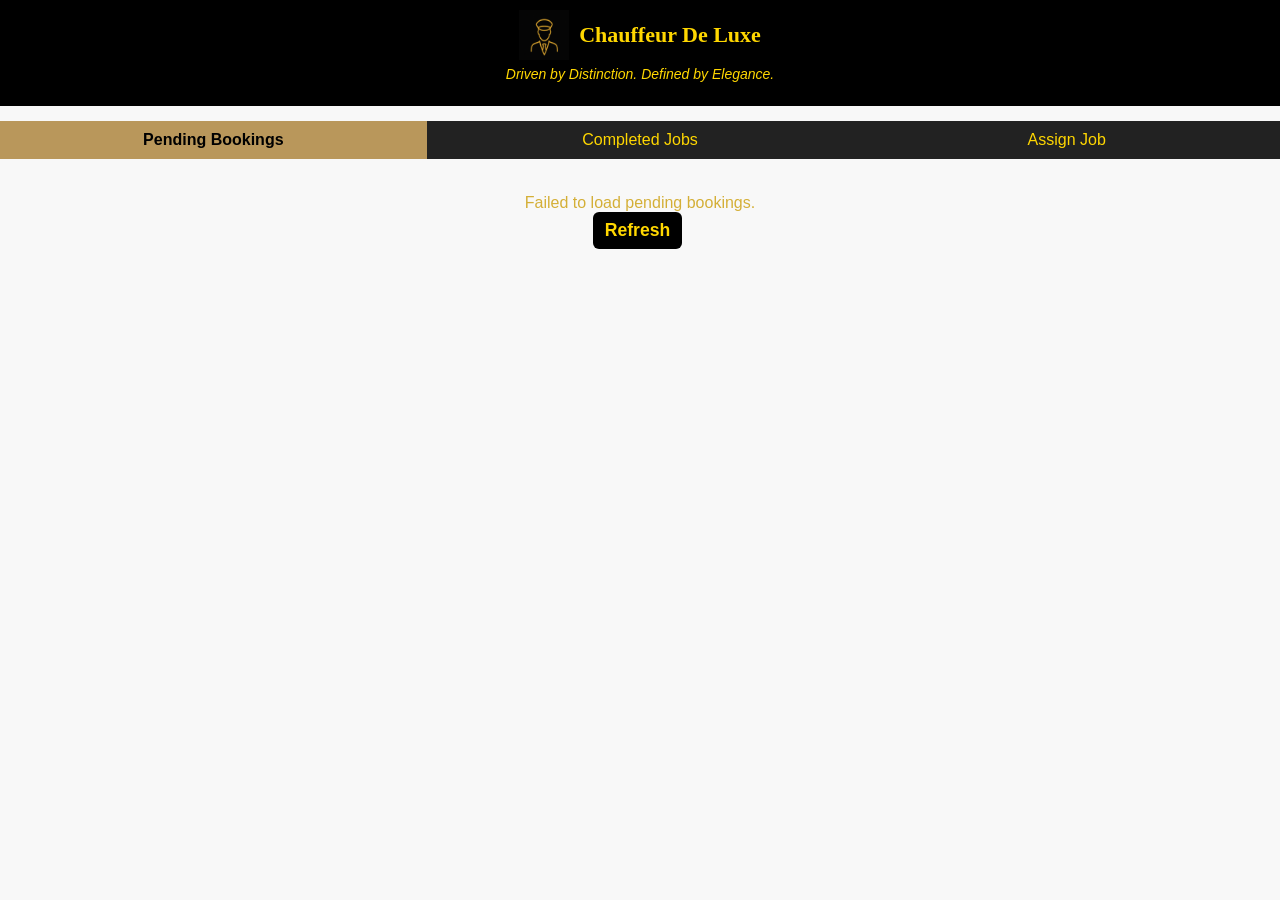
<file: admin.html>
<!DOCTYPE html>
<html lang="en">
<head>
  <meta charset="UTF-8" />
  <meta name="viewport" content="width=device-width, initial-scale=1.0" />
  <title>Admin Dashboard - Chauffeur de Luxe</title>
  <link rel="stylesheet" href="style.css" />
  <meta name="apple-mobile-web-app-capable" content="yes" />
  <meta name="apple-mobile-web-app-title" content="Admin Assignment" />
  <meta name="apple-mobile-web-app-status-bar-style" content="black-translucent" />
  <link rel="apple-touch-icon" href="icon.png" />
  <link rel="icon" href="icon.png" type="image/png" />
  <style>
    body { font-family: Arial, sans-serif; margin: 0; padding: 0; background: #f8f8f8; }
    header { background: black; color: gold; padding: 10px; text-align: center; }
    .tabs { display: flex; background: #222; }
    .tab { flex: 1; padding: 10px; text-align: center; color: gold; cursor: pointer; }
    .tab.active { background: #B9975B; color: black; font-weight: bold; }
    .tab-content { display: none; padding: 15px; }
    .tab-content.active { display: block; }
    .form-field { width: 100%; margin-bottom: 10px; padding: 5px; }
    .btn { padding: 8px 12px; background: black; color: gold; border: none; cursor: pointer; margin-right: 5px; }
    .btn:hover { background: #B9975B; color: black; }
    .status { margin-top: 10px; }
  </style>
</head>
<body>

  <header>
    <div class="header-top">
      <img src="icon.png" alt="Chauffeur de Luxe Logo" />
      <h1>Chauffeur De Luxe</h1>
    </div>
    <p class="tagline">Driven by Distinction. Defined by Elegance.</p>
  </header>

  <div class="tabs">
    <div class="tab active" data-tab="pendingTab">Pending Bookings</div>
    <div class="tab" data-tab="completedTab">Completed Jobs</div>
    <div class="tab" data-tab="assignTab">Assign Job</div>
  </div>

  <main>
    <!-- Pending Bookings Tab -->
    <div id="pendingTab" class="tab-content active">
      <div id="pendingBookings">Loading pending bookings...</div>
      <button id="refreshPending" class="btn">Refresh</button>
    </div>

    <!-- Completed Jobs Tab -->
    <div id="completedTab" class="tab-content">
      <div id="completedBookings">Loading completed jobs...</div>
      <button id="refreshCompleted" class="btn">Refresh</button>
    </div>

        <!-- Assign Job Tab -->
    <div id="assignTab" class="tab-content">
      <input type="hidden" id="id" />
      <label>Customer Name:</label><input type="text" id="name" class="form-field"/>
      <label>Customer Email:</label><input type="email" id="email" class="form-field"/>
      <label>Customer Phone:</label><input type="tel" id="phone" class="form-field"/>
      <label>Pickup Location:</label><input type="text" id="pickup" class="form-field"/>
      <label>Dropoff Location:</label><input type="text" id="dropoff" class="form-field"/>
      <label>Date & Time:</label><input type="datetime-local" id="datetime" class="form-field"/>
      <label>Vehicle Type:</label><input type="text" id="vehicleType" class="form-field"/>
      <label>Total Fare:</label><input type="number" id="totalFare" class="form-field"/>
      <label>Distance (km):</label><input type="number" id="distanceKm" class="form-field"/>
      <label>Duration (min):</label><input type="number" id="durationMin" class="form-field"/>
      <label>Notes:</label><textarea id="notes" class="form-field"></textarea>
      <label>Assign to Driver Email:</label>
      <select id="driverEmail" class="form-field">
      <option value="">-- Select Driver --</option>
      <option value="farahjnr@gmail.com">farahjnr@gmail.com</option>
      <option value="driver2@example.com">driver2@example.com</option>
      <option value="driver3@example.com">driver3@example.com</option>
      <option value="driver4@example.com">driver4@example.com</option>
      <option value="driver5@example.com">driver5@example.com</option>
      <option value="driver6@example.com">driver6@example.com</option>
      <option value="driver7@example.com">driver7@example.com</option>
      <option value="driver8@example.com">driver8@example.com</option>
      <option value="driver9@example.com">driver9@example.com</option>
      <option value="driver10@example.com">driver10@example.com</option>
      <option value="driver11@example.com">driver11@example.com</option>
      <option value="driver12@example.com">driver12@example.com</option>
      <option value="driver13@example.com">driver13@example.com</option>
      <option value="driver14@example.com">driver14@example.com</option>
      <option value="driver15@example.com">driver15@example.com</option>
      </select>
      <div>
        <button id="assignBtn" class="btn">Assign Job</button>
      </div>
      <div id="status" class="status"></div>
    </div>
  </main>

  <script>
  const API_BASE = 'https://server-qdh1.onrender.com';

  // ----------------- TAB SWITCHING -----------------
const tabs = document.querySelectorAll('.tab');
const tabContents = document.querySelectorAll('.tab-content');

tabs.forEach(tab => {
  tab.addEventListener('click', () => {
    tabs.forEach(t => t.classList.remove('active'));
    tab.classList.add('active');
    tabContents.forEach(tc => tc.classList.remove('active'));
    document.getElementById(tab.dataset.tab).classList.add('active');
  });
});

const pendingBookingsDiv = document.getElementById('pendingBookings');
const completedBookingsDiv = document.getElementById('completedBookings');
const assignBtn = document.getElementById('assignBtn');
const statusDiv = document.getElementById('status');
const driverSelect = document.getElementById('driverEmail');

// ----------------- LOAD PENDING BOOKINGS -----------------
async function loadPendingBookings() {
  pendingBookingsDiv.textContent = 'Loading pending bookings...';
  try {
    const res = await fetch(`${API_BASE}/pending-bookings`);
    const pendingBookings = await res.json();

    if (!pendingBookings || pendingBookings.length === 0) {
      pendingBookingsDiv.textContent = 'No pending bookings.';
      return;
    }

    pendingBookingsDiv.innerHTML = '';
    pendingBookings.forEach(booking => {
      const div = document.createElement('div');
      div.className = 'booking-item';
      div.textContent = `${booking.customername} - ${booking.pickup} → ${booking.dropoff} (${new Date(booking.pickuptime).toLocaleString()})`;

      div.addEventListener('click', () => {
        populateForm(booking);
        document.querySelector('.tab[data-tab="assignTab"]').click();
      });

      pendingBookingsDiv.appendChild(div);
    });
  } catch (err) {
    console.error(err);
    pendingBookingsDiv.textContent = 'Failed to load pending bookings.';
  }
}

// ----------------- LOAD COMPLETED BOOKINGS -----------------
async function loadCompletedJobs() {
  completedBookingsDiv.textContent = 'Loading completed jobs...';
  try {
    const res = await fetch(`${API_BASE}/completed-jobs`);
    const completedJobs = await res.json();

    if (!completedJobs || completedJobs.length === 0) {
      completedBookingsDiv.textContent = 'No completed jobs.';
      return;
    }

    completedBookingsDiv.innerHTML = '';
    completedJobs.forEach(job => {
      const div = document.createElement('div');
      div.className = 'job-entry';
      div.innerHTML = `
  <p><strong>${job.customername}</strong></p>
  <p>${job.pickup} → ${job.dropoff}</p>
  <p>Fare: $${job.fare}</p>
  <p>Driver: ${job.assignedto || 'N/A'}</p>
  <p>Completed: ${job.completedAt ? new Date(job.completedAt).toLocaleString() : 'N/A'}</p>
`;
      completedBookingsDiv.appendChild(div);
    });
  } catch (err) {
    console.error('Error loading completed jobs:', err);
    completedBookingsDiv.textContent = 'Failed to load completed jobs.';
  }
}

// ----------------- POPULATE FORM -----------------
function populateForm(booking) {
  document.getElementById('id').value = booking.id || '';
  document.getElementById('name').value = booking.customername || '';
  document.getElementById('email').value = booking.customeremail || '';
  document.getElementById('phone').value = booking.customerphone || '';
  document.getElementById('pickup').value = booking.pickup || '';
  document.getElementById('dropoff').value = booking.dropoff || '';
  document.getElementById('datetime').value = booking.pickuptime
    ? new Date(booking.pickuptime).toISOString().slice(0,16)
    : '';
  document.getElementById('vehicleType').value = booking.vehicletype || '';
  document.getElementById('totalFare').value = booking.fare || 0;
  document.getElementById('distanceKm').value = booking.distance_km || 0;
  document.getElementById('durationMin').value = booking.duration_min || 0;
  document.getElementById('notes').value = booking.notes || '';
  document.getElementById('driverEmail').value = booking.assignedto || '';
}

// ----------------- ASSIGN JOB -----------------
assignBtn.addEventListener('click', async () => {
  statusDiv.textContent = '';
  statusDiv.classList.remove('error');

  // Get driver email and booking ID
  const driverEmail = document.getElementById('driverEmail').value.trim();
  const bookingId = document.getElementById('id').value.trim();

  // Collect booking details (optional for display/logging)
  const bookingData = {
    id: bookingId,
    customername: document.getElementById('name').value.trim(),
    customeremail: document.getElementById('email').value.trim(),
    customerphone: document.getElementById('phone').value.trim(),
    pickup: document.getElementById('pickup').value.trim(),
    dropoff: document.getElementById('dropoff').value.trim(),
    pickuptime: document.getElementById('datetime').value,
    vehicletype: document.getElementById('vehicleType').value.trim(),
    fare: parseFloat(document.getElementById('totalFare').value) || 0,
    distance_km: parseFloat(document.getElementById('distanceKm').value) || 0,
    duration_min: parseFloat(document.getElementById('durationMin').value) || 0,
    notes: document.getElementById('notes').value.trim()
  };

  // Validation
  if (!bookingId) {
    statusDiv.textContent = 'Booking ID missing. Please select a pending booking.';
    statusDiv.classList.add('error');
    return;
  }

  if (!driverEmail) {
    statusDiv.textContent = 'Please select a driver email.';
    statusDiv.classList.add('error');
    return;
  }

  try {
    const response = await fetch(`${API_BASE}/assign-job`, {
      method: 'POST',
      headers: { 'Content-Type': 'application/json' },
      body: JSON.stringify({ driverEmail, bookingId })
    });

    const result = await response.json();

    if (response.ok) {
      statusDiv.textContent = `✅ Job assigned successfully to ${driverEmail}!`;
      statusDiv.classList.remove('error');

      // Refresh bookings lists
      await loadPendingBookings();
      await loadCompletedJobs();

      // Clear assign form
      document.querySelectorAll('#assignTab .form-field').forEach(f => f.value = '');
      document.getElementById('id').value = '';
    } else {
      console.error('Assign job failed:', result);
      statusDiv.textContent = `❌ Error: ${result.error || 'Failed to assign job.'}`;
      statusDiv.classList.add('error');
    }
  } catch (err) {
    console.error('Network/server error during assign-job:', err);
    statusDiv.textContent = '🚫 Network or server error. Check server logs.';
    statusDiv.classList.add('error');
  }
});

// ----------------- REFRESH BUTTONS -----------------
document.getElementById('refreshPending').addEventListener('click', loadPendingBookings);
document.getElementById('refreshCompleted').addEventListener('click', loadCompletedJobs);

// ----------------- INITIAL LOAD -----------------
loadPendingBookings();
loadCompletedJobs();
loadDrivers();

// ----------------- AUTO REFRESH EVERY 30 SECONDS (optional) -----------------
// setInterval(() => {
//   loadPendingBookings();
//   loadCompletedJobs();
// }, 30000);
</script>
</body>
</html>
</file>
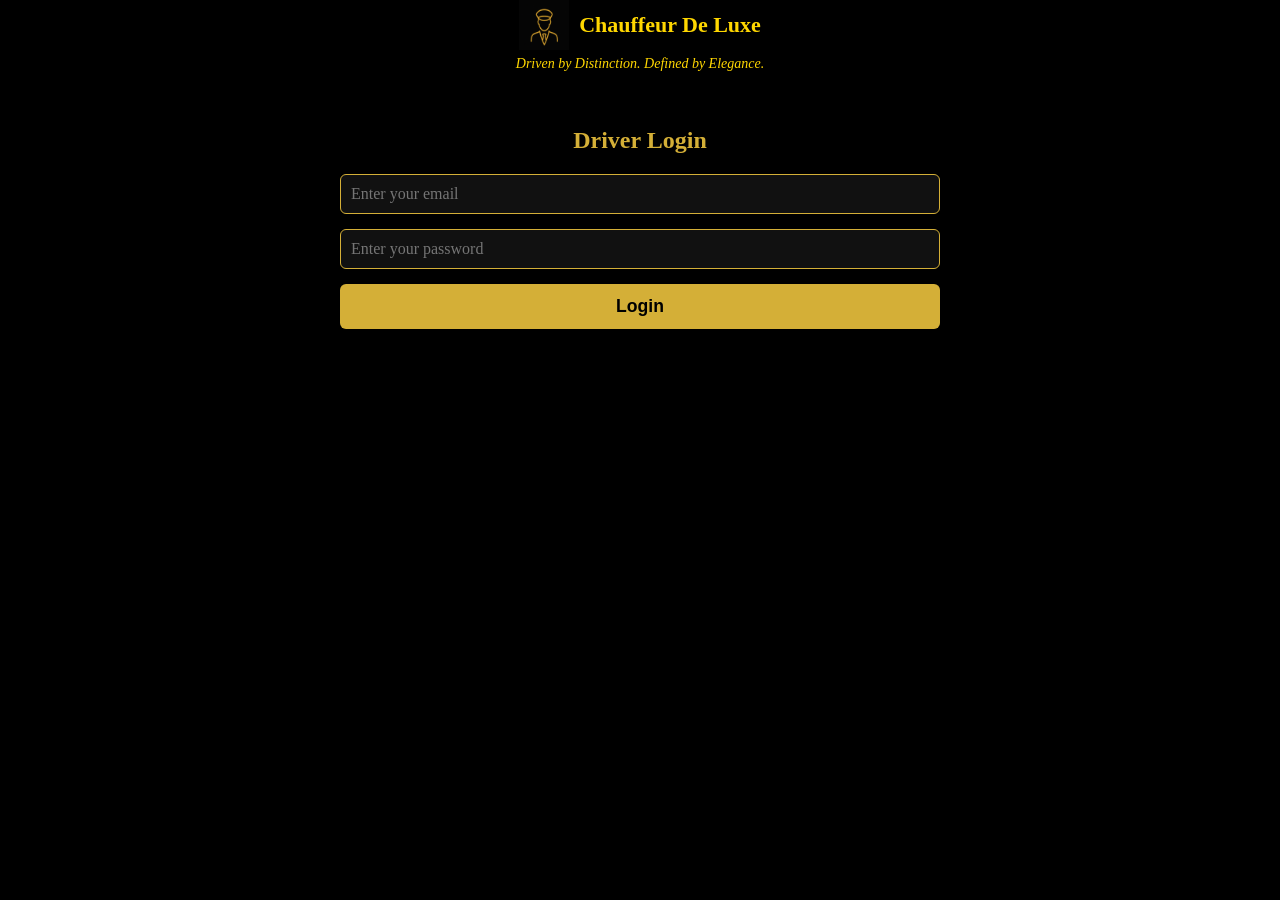
<file: driver-job.html>
<!DOCTYPE html>
<html lang="en">
<head>
  <meta charset="UTF-8" />
  <meta name="viewport" content="width=device-width, initial-scale=1" />
  <title>Chauffeur de Luxe - Driver Jobs</title>
  <link rel="stylesheet" href="style.css" />
  <link rel="manifest" href="driver-manifest.json" />
  <meta name="apple-mobile-web-app-capable" content="yes" />
  <meta name="apple-mobile-web-app-title" content="Driver Jobs" />
  <meta name="apple-mobile-web-app-status-bar-style" content="black-translucent" />
  <link rel="apple-touch-icon" href="icon.png" />
  <link rel="icon" href="icon.png" type="image/png" />
</head>
<body>
  <header>
    <div class="header-top">
      <img src="icon.png" alt="Chauffeur de Luxe Logo" />
      <h1>Chauffeur De Luxe</h1>
    </div>
    <p class="tagline">Driven by Distinction. Defined by Elegance.</p>
  </header>

  <main>
    <!-- LOGIN SECTION -->
    <section id="loginSection">
      <h2>Driver Login</h2>
      <form id="loginForm">
        <input type="email" id="driverEmail" placeholder="Enter your email" required />
        
        <!-- SET PASSWORD DIV -->
        <div id="setPasswordDiv" style="display:none; margin-top:10px;">
          <input type="password" id="newPassword" placeholder="Set your password" />
          <input type="password" id="confirmPassword" placeholder="Confirm password" />
          <button type="button" id="setPasswordBtn" 
                  style="background-color:#d4af37; color:#000; border:none; padding:8px; cursor:pointer; margin-top:5px;">
            Set Password
          </button>
          <div id="setPasswordError" style="color:#d4af37; margin-top:5px;"></div>
        </div>

        <input type="password" id="driverPassword" placeholder="Enter your password" required />
        <button type="submit">Login</button>
      </form>
      <div id="loginError" style="color: #d4af37; margin-top: 10px;"></div>
    </section>

    <!-- JOBS SECTION -->
    <section id="jobsSection" style="display:none;">
      <h2>Your Assigned Jobs</h2>
      <div id="jobsList" style="text-align: left;"></div>

      <h2>Completed Jobs History</h2>
      <div id="completedJobsList" style="text-align: left;"></div>

      <button id="refreshJobs" 
              style="margin-top: 20px; background-color: #d4af37; color: #000; border: 2px solid #000; padding: 10px; cursor: pointer;">
        🔄 Refresh Jobs
      </button>
      
      <button id="logoutBtn" style="margin-top: 20px; background-color: #000; color: #d4af37; border: 2px solid #d4af37; padding: 10px; cursor: pointer;">Logout</button>
    </section>
  </main>

  <script>
    const loginForm = document.getElementById('loginForm');
    const loginError = document.getElementById('loginError');
    const loginSection = document.getElementById('loginSection');
    const jobsSection = document.getElementById('jobsSection');
    const jobsList = document.getElementById('jobsList');
    const completedJobsList = document.getElementById('completedJobsList');
    const logoutBtn = document.getElementById('logoutBtn');
    const refreshJobs = document.getElementById('refreshJobs');

    const setPasswordDiv = document.getElementById('setPasswordDiv');
    const newPasswordInput = document.getElementById('newPassword');
    const confirmPasswordInput = document.getElementById('confirmPassword');
    const setPasswordBtn = document.getElementById('setPasswordBtn');
    const setPasswordError = document.getElementById('setPasswordError');

    let driverEmail = '';

    // ---------------- DRIVER LOGIN ----------------
loginForm.addEventListener('submit', async (e) => {
  e.preventDefault();
  loginError.textContent = '';
  setPasswordError.textContent = '';

  const emailInput = document.getElementById('driverEmail').value.trim().toLowerCase();
  const password = document.getElementById('driverPassword').value;

  if (!emailInput) {
    loginError.textContent = 'Please enter your email.';
    return;
  }

  try {
    // Check if driver exists & has a password
    const checkRes = await fetch('https://server-qdh1.onrender.com/check-driver', {
      method: 'POST',
      headers: { 'Content-Type': 'application/json' },
      body: JSON.stringify({ email: emailInput })
    });

    const checkData = await checkRes.json();

    if (checkData.needsPassword) {
      setPasswordDiv.style.display = 'block';
      loginError.textContent = 'Please set your password first.';
      return;
    } 

    // Normal login
    const res = await fetch('https://server-qdh1.onrender.com/driver-login', {
      method: 'POST',
      headers: { 'Content-Type': 'application/json' },
      body: JSON.stringify({ email: emailInput, password })
    });

    const data = await res.json();
    if (!res.ok) {
      loginError.textContent = data.error || 'Login failed.';
      return;
    }

    // ✅ Force lowercase for all driver-related queries
    driverEmail = data.driver.email.toLowerCase();

    loginSection.style.display = 'none';
    jobsSection.style.display = 'block';
    await loadJobs();
  } catch (err) {
    console.error(err);
    loginError.textContent = 'Network error. Please try again.';
  }
});

    // ---------------- SET PASSWORD ----------------
    setPasswordBtn.addEventListener('click', async () => {
      setPasswordError.textContent = '';
      const newPass = newPasswordInput.value.trim();
      const confirmPass = confirmPasswordInput.value.trim();
      const email = document.getElementById('driverEmail').value.trim();

      if (!newPass || !confirmPass) {
        setPasswordError.textContent = 'Please enter and confirm your password.';
        return;
      }
      if (newPass !== confirmPass) {
        setPasswordError.textContent = 'Passwords do not match.';
        return;
      }

      try {
        const res = await fetch('https://server-qdh1.onrender.com/driver-set-password', {
          method: 'POST',
          headers: { 'Content-Type': 'application/json' },
          body: JSON.stringify({ email, newPassword: newPass })
        });

        const data = await res.json();
        if (!res.ok) {
          setPasswordError.textContent = data.error || 'Failed to set password.';
          return;
        }

        setPasswordError.style.color = 'green';
        setPasswordError.textContent = 'Password set successfully! Please log in.';
        setPasswordDiv.style.display = 'none';
      } catch (err) {
        console.error(err);
        setPasswordError.textContent = 'Network error. Try again.';
      }
    });

    // ---------------- LOGOUT ----------------
    logoutBtn.addEventListener('click', () => {
      driverEmail = '';
      jobsList.innerHTML = '';
      completedJobsList.innerHTML = '';
      loginSection.style.display = 'block';
      jobsSection.style.display = 'none';
      loginForm.reset();
      setPasswordDiv.style.display = 'none';
      setPasswordError.textContent = '';
    });

    // ---------------- LOAD JOBS ----------------
    async function loadJobs() {
      try {
        const res = await fetch(`https://server-qdh1.onrender.com/driver-jobs?email=${driverEmail}`);
        const { assignedJobs, completedJobs } = await res.json();

        showJobs(assignedJobs || []);
        showCompletedJobs(completedJobs || []);
      } catch (err) {
        console.error(err);
        alert('Failed to load jobs.');
      }
    }

 // ---------------- SHOW ASSIGNED JOBS ----------------
function showJobs(jobs) {
  if (!jobs || jobs.length === 0) {
    jobsList.innerHTML = '<p>No jobs assigned yet.</p>';
    return;
  }

  jobsList.innerHTML = '';

  jobs.forEach(job => {
    const jobDiv = document.createElement('div');
    jobDiv.style.border = '1px solid #d4af37';
    jobDiv.style.padding = '10px';
    jobDiv.style.marginBottom = '10px';
    jobDiv.style.borderRadius = '6px';
    jobDiv.style.backgroundColor = '#111';

    // Job details
    jobDiv.innerHTML = `
      <p><strong>Name:</strong> ${job.customername || 'N/A'}</p>
      <p><strong>Email:</strong> ${job.customeremail || 'N/A'}</p>
      <p><strong>Phone:</strong> ${job.customerphone || 'N/A'}</p>
      <p><strong>Pickup:</strong> ${job.pickup}</p>
      <p><strong>Dropoff:</strong> ${job.dropoff}</p>
      <p><strong>Pickup Time:</strong> ${job.pickuptime}</p>
      <p><strong>Vehicle Type:</strong> ${job.vehicletype}</p>
      <p><strong>Notes:</strong> ${job.notes || 'None'}</p>
    `;

    // Driver payout
    const payoutP = document.createElement('p');
    payoutP.innerHTML = `<strong>Driver Payout:</strong> $${parseFloat(job.driverPay || 0).toFixed(2)}`;
    jobDiv.appendChild(payoutP);

    // Buttons container
    const btnDiv = document.createElement('div');
    btnDiv.style.marginTop = '10px';

    // Confirm button
    const confirmBtn = document.createElement('button');
    confirmBtn.textContent = '✅ Confirm';
    confirmBtn.style.marginRight = '10px';
    confirmBtn.style.backgroundColor = '#d4af37';
    confirmBtn.style.color = '#000';
    confirmBtn.style.border = 'none';
    confirmBtn.style.padding = '8px';
    confirmBtn.style.cursor = 'pointer';

    confirmBtn.onclick = async () => {
      const success = await updateJobStatus(job.id, 'confirmed');
      if (success) {
        confirmBtn.disabled = true;
        confirmBtn.style.opacity = 0.5;

        // Show complete button after confirm
        completeBtn.style.display = 'inline-block';
      }
    };

    // Complete button (hidden initially)
    const completeBtn = document.createElement('button');
    completeBtn.textContent = '🏁 Complete';
    completeBtn.style.marginRight = '10px';
    completeBtn.style.backgroundColor = '#000';
    completeBtn.style.color = '#d4af37';
    completeBtn.style.border = '2px solid #d4af37';
    completeBtn.style.padding = '8px';
    completeBtn.style.cursor = 'pointer';
    completeBtn.onclick = async () => {
      const success = await updateJobStatus(job.id, 'completed');
      if (success) {
        jobDiv.remove(); // remove only if server confirms
      }
    };

    // Refuse button
    const refuseBtn = document.createElement('button');
    refuseBtn.textContent = '❌ Refuse';
    refuseBtn.style.backgroundColor = '#000';
    refuseBtn.style.color = '#d4af37';
    refuseBtn.style.border = '2px solid #d4af37';
    refuseBtn.style.padding = '8px';
    refuseBtn.style.cursor = 'pointer';
    refuseBtn.onclick = async () => {
      const success = await updateJobStatus(job.id, 'refused');
      if (success) jobDiv.remove();
    };

    // ---------------- STATUS AWARE LOGIC ----------------
if (job.status === 'assigned') {
  // Newly assigned → show confirm & refuse
  confirmBtn.style.display = 'inline-block';
  completeBtn.style.display = 'none';
} else if (job.status === 'confirmed') {
  // Already confirmed → hide confirm, show complete & refuse
  confirmBtn.style.display = 'none';
  completeBtn.style.display = 'inline-block';
} else if (job.status === 'completed') {
  // Completed → remove from driver assigned list
  return;
}

    btnDiv.appendChild(confirmBtn);
    btnDiv.appendChild(completeBtn);
    btnDiv.appendChild(refuseBtn);
    jobDiv.appendChild(btnDiv);

    // IMPORTANT: append the jobDiv to the jobs list so it actually shows up
    jobsList.appendChild(jobDiv);
  });
}

// ---------------- SHOW COMPLETED JOBS ----------------
function showCompletedJobs(jobs) {
  if (!jobs || jobs.length === 0) {
    completedJobsList.innerHTML = '<p>No completed jobs yet.</p>';
    return;
  }

  completedJobsList.innerHTML = '';

  jobs.forEach(job => {
    const jobDiv = document.createElement('div');
    jobDiv.style.border = '1px solid #444';
    jobDiv.style.padding = '10px';
    jobDiv.style.marginBottom = '10px';
    jobDiv.style.borderRadius = '6px';
    jobDiv.style.backgroundColor = '#222';

    jobDiv.innerHTML = `
      <p><strong>Pickup:</strong> ${job.pickup}</p>
      <p><strong>Dropoff:</strong> ${job.dropoff}</p>
      <p><strong>Completed At:</strong> ${new Date(job.completedAt).toLocaleString()}</p>
    `;

    // Add driver payout styled like assigned jobs
    const payoutP = document.createElement('p');
    payoutP.innerHTML = `<strong>Driver Payout:</strong> $${parseFloat(job.driverPay || 0).toFixed(2)}`;
    payoutP.style.color = '#d4af37';
    payoutP.style.fontWeight = 'bold';
    jobDiv.appendChild(payoutP);

    completedJobsList.appendChild(jobDiv);
  });
}

    // ---------------- UPDATE JOB STATUS ----------------
    async function updateJobStatus(jobId, status) {
      try {
        const res = await fetch('https://server-qdh1.onrender.com/update-job', {
          method: 'POST',
          headers: { 'Content-Type': 'application/json' },
          body: JSON.stringify({ jobId, status, driverEmail })
        });
        const data = await res.json();
        if (!res.ok) throw new Error(data.error || 'Failed to update job');
        return true;
      } catch (err) {
        console.error(err);
        alert('Failed to update job. Try again.');
        return false;
      }
    }

    refreshJobs.addEventListener('click', loadJobs);

    // Auto-refresh every 30s
    setInterval(() => {
      if (driverEmail) loadJobs();
    }, 30000);

  </script>
</body>
</html>
</file>
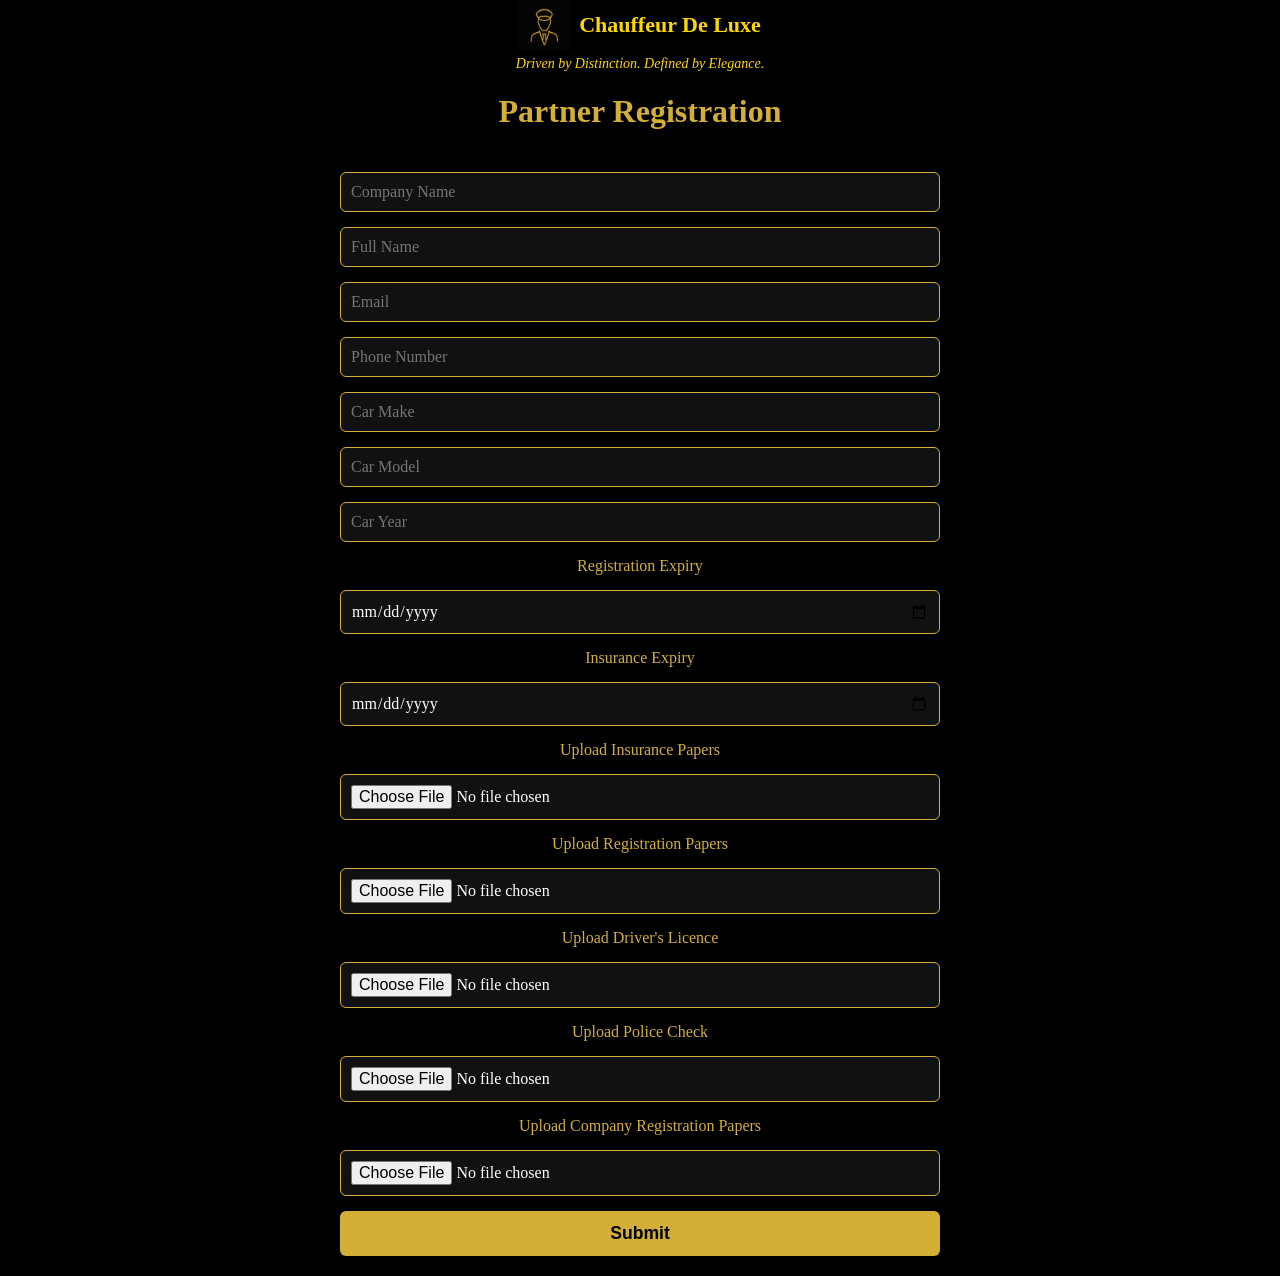
<file: partner.html>
<!DOCTYPE html>
<html lang="en">
<head>
  <meta charset="UTF-8" />
  <meta name="viewport" content="width=device-width, initial-scale=1.0" />
  <title>Driver Partner Registration</title>

  <link rel="stylesheet" href="style.css" />

  <!-- Favicon and web app icons -->
  <link rel="icon" href="partner-logo.png" type="image/png" />
  <link rel="apple-touch-icon" href="partner-logo.png" />
  <link rel="manifest" href="partner-manifest.json" />

  <!-- iOS meta tags for standalone mode and status bar -->
  <meta name="apple-mobile-web-app-capable" content="yes" />
  <meta name="apple-mobile-web-app-title" content="Driver Partner" />
  <meta name="apple-mobile-web-app-status-bar-style" content="black-translucent" />
</head>
<body>
  <header>
    <div class="header-top">
      <img src="icon.png" alt="Chauffeur de Luxe Logo" />
      <h1>Chauffeur De Luxe</h1>
    </div>
    <p class="tagline">Driven by Distinction. Defined by Elegance.</p>
    <h1>Partner Registration</h1>
  </header>

  <main>
    <form id="partnerForm" enctype="multipart/form-data">
      <input type="text" name="companyName" placeholder="Company Name" required />
      <input type="text" name="fullName" placeholder="Full Name" required />
      <input type="email" name="email" placeholder="Email" required />
      <input type="tel" name="phone" placeholder="Phone Number" required />

      <input type="text" name="carMake" placeholder="Car Make" required />
      <input type="text" name="carModel" placeholder="Car Model" required />
      <input type="number" name="carYear" placeholder="Car Year" required />

      <label>Registration Expiry</label>
      <input type="date" name="regoExpiry" required />

      <label>Insurance Expiry</label>
      <input type="date" name="insuranceExpiry" required />

      <label>Upload Insurance Papers</label>
      <input type="file" name="insuranceFile" accept=".pdf,.jpg,.jpeg,.png" required />

      <label>Upload Registration Papers</label>
      <input type="file" name="regoFile" accept=".pdf,.jpg,.jpeg,.png" required />

      <label>Upload Driver's Licence</label>
      <input type="file" name="licenceFile" accept=".pdf,.jpg,.jpeg,.png" required />

      <label>Upload Police Check</label>
      <input type="file" name="PoliceFile" accept=".pdf,.jpg,.jpeg,.png" required />

      <label>Upload Company Registration Papers</label>
      <input type="file" name="CompanyFile" accept=".pdf,.jpg,.jpeg,.png" required />
      
      <button type="submit">Submit</button>
    </form>
  </main>

  <!-- Loading spinner overlay -->
  <div id="loadingSpinner" style="display:none;">
    <div class="spinner"></div>
  </div>

  <script>
    document.getElementById('partnerForm').addEventListener('submit', async function(e) {
      e.preventDefault();

      // Collect FormData before disabling inputs
      const formData = new FormData(this);

      const spinner = document.getElementById('loadingSpinner');
      spinner.style.display = 'flex'; // show spinner as flex to center

      // Disable form inputs while loading
      const formElements = this.elements;
      for(let i = 0; i < formElements.length; i++) {
        formElements[i].disabled = true;
      }

      try {
        const res = await fetch('https://server-qdh1.onrender.com/partner-form', {
          method: 'POST',
          body: formData
        });

        if (res.ok) {
          alert('Form submitted successfully!');
          this.reset();
        } else {
          alert('Something went wrong.');
        }
      } catch (error) {
        alert('Network error. Please try again.');
      } finally {
        spinner.style.display = 'none'; // hide spinner
        // Re-enable form inputs
        for(let i = 0; i < formElements.length; i++) {
          formElements[i].disabled = false;
        }
      }
    });
  </script>
</body>
</html>
</file>
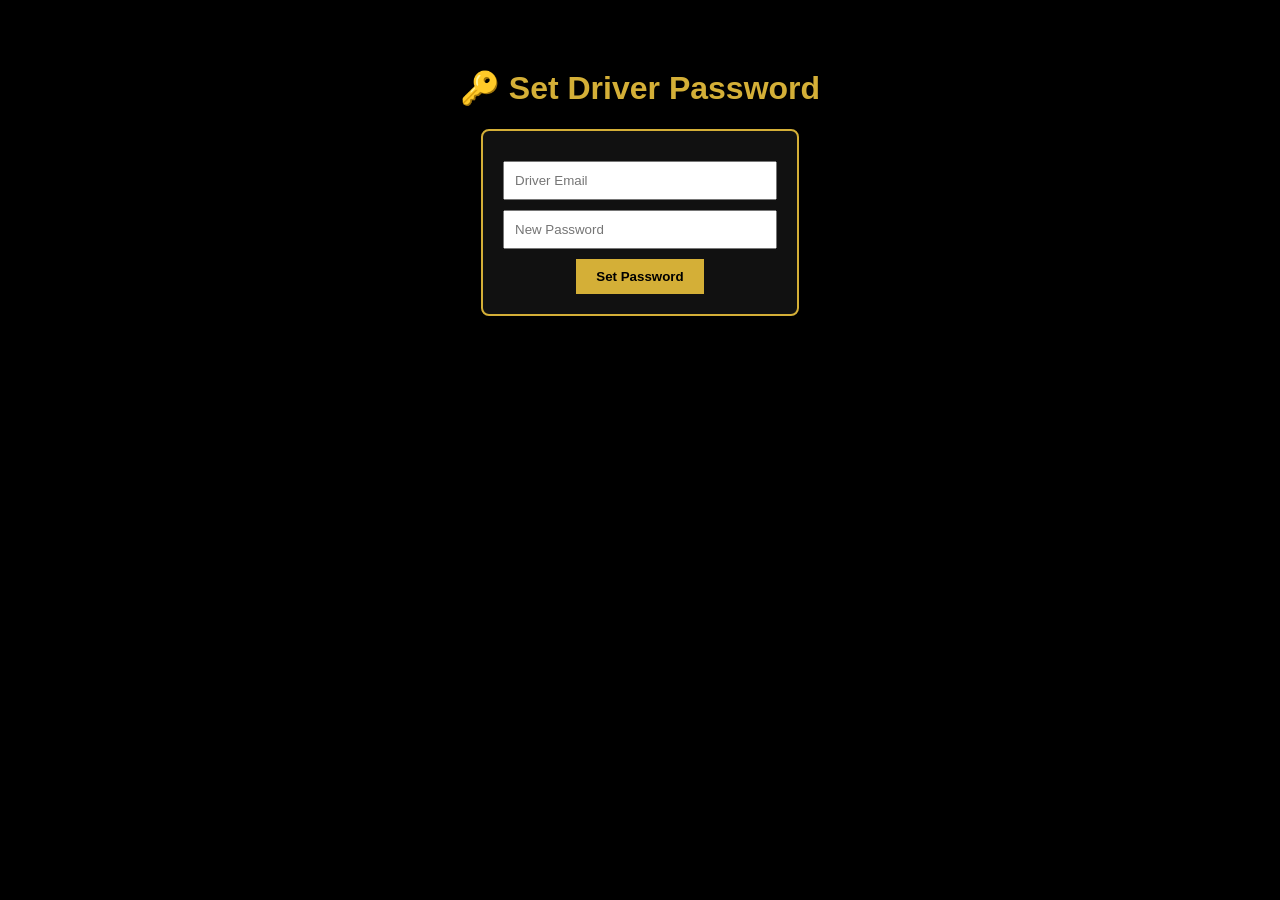
<file: password.html>
<!DOCTYPE html>
<html lang="en">
<head>
  <meta charset="UTF-8" />
  <meta name="viewport" content="width=device-width, initial-scale=1" />
  <title>Set Driver Password</title>
  <style>
    body {
      font-family: Arial, sans-serif;
      background: #000;
      color: #d4af37;
      text-align: center;
      padding: 40px;
    }
    form {
      display: inline-block;
      background: #111;
      padding: 20px;
      border: 2px solid #d4af37;
      border-radius: 8px;
    }
    input {
      display: block;
      margin: 10px auto;
      padding: 10px;
      width: 250px;
    }
    button {
      background: #d4af37;
      color: #000;
      border: none;
      padding: 10px 20px;
      cursor: pointer;
      font-weight: bold;
    }
    #result {
      margin-top: 15px;
      color: #fff;
    }
  </style>
</head>
<body>
  <h1>🔑 Set Driver Password</h1>
  <form id="passwordForm">
    <input type="email" id="email" placeholder="Driver Email" required />
    <input type="password" id="newPassword" placeholder="New Password" required />
    <button type="submit">Set Password</button>
  </form>
  <div id="result"></div>

  <script>
    const form = document.getElementById('passwordForm');
    const result = document.getElementById('result');

    form.addEventListener('submit', async (e) => {
      e.preventDefault();
      result.textContent = 'Processing...';

      const email = document.getElementById('email').value.trim();
      const newPassword = document.getElementById('newPassword').value;

      try {
        const res = await fetch('https://server-qdh1.onrender.com/driver-set-password', {
          method: 'POST',
          headers: { 'Content-Type': 'application/json' },
          body: JSON.stringify({ email, newPassword })
        });

        const data = await res.json();
        if (!res.ok) throw new Error(data.error || 'Error setting password');
        result.textContent = '✅ Password set successfully for ' + email;
      } catch (err) {
        console.error(err);
        result.textContent = '❌ Failed: ' + err.message;
      }
    });
  </script>
</body>
</html>
</file>
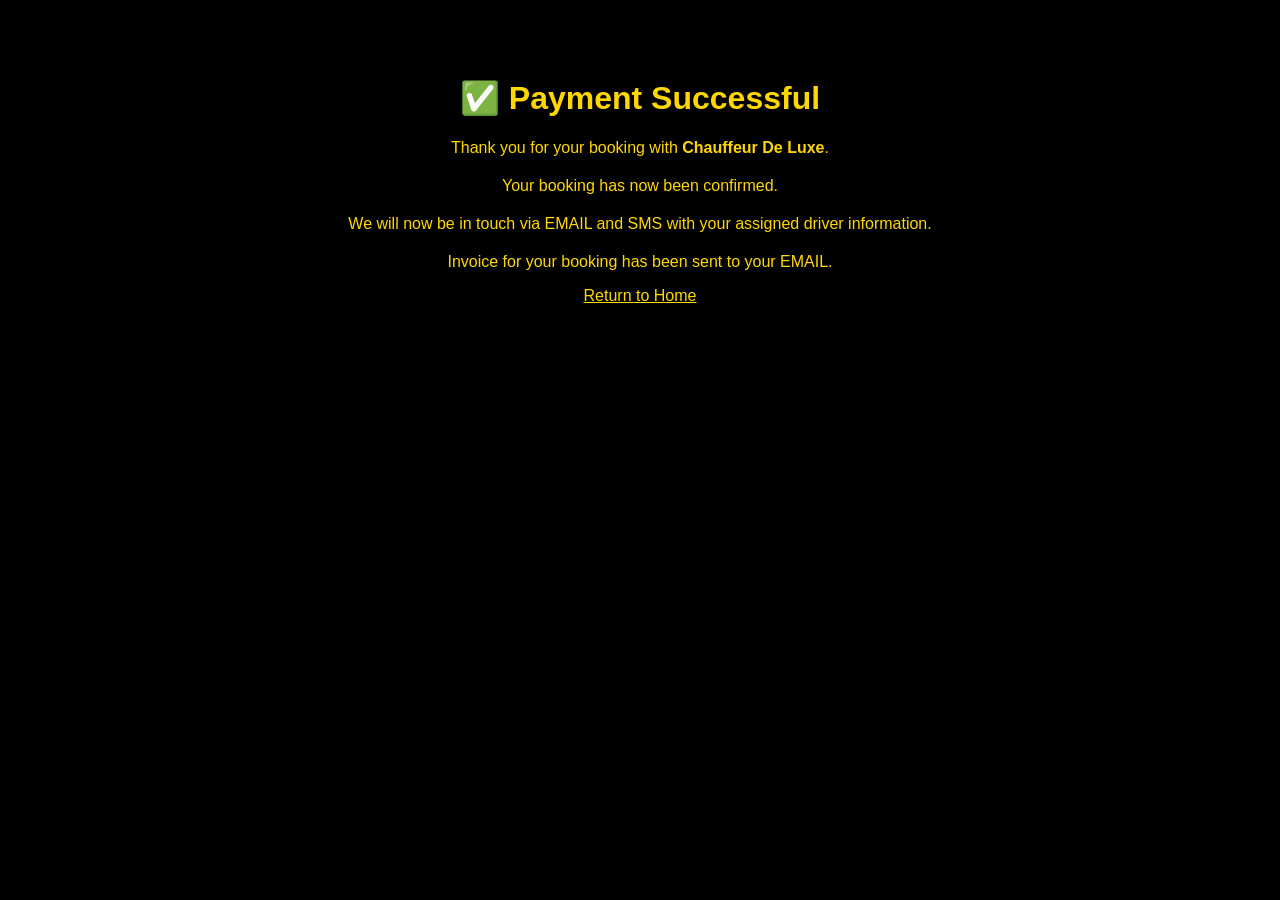
<file: success.html>
<!DOCTYPE html>
<html lang="en">
<head>
  <meta charset="UTF-8">
  <meta name="viewport" content="width=device-width, initial-scale=1.0"/>
  <title>Payment Successful</title>
  <style>
    body { background-color: #000; color: #FFD700; font-family: sans-serif; text-align: center; padding: 50px; }
    h1 { font-size: 2em; }
    p { margin-top: 20px; }
    a { color: #FFD700; text-decoration: underline; }
  </style>
</head>
<body>
  <h1>✅ Payment Successful</h1>
  <p>Thank you for your booking with <strong>Chauffeur De Luxe</strong>.</p>
  <p>Your booking has now been confirmed.</p>
  <p>We will now be in touch via EMAIL and SMS with your assigned driver information.</p>
  <p>Invoice for your booking has been sent to your EMAIL.</p>
  <a href="/">Return to Home</a>
</body>
</html>
</file>
<file: style.css>
/* ---------- Base Styles ---------- */
body {
  background-color: #000;
  color: #d4af37;
  font-family: 'Georgia', serif;
  margin: 0;
  padding: 0;
  text-align: center;
}

/* Header alignment fix */
header {
  text-align: center;
  margin-bottom: 15px;
}

.header-top {
  display: flex;
  align-items: center;       /* vertically centers logo + text */
  justify-content: center;   /* horizontally centers both */
  gap: 10px;                 /* space between logo and text */
}

.header-top img {
  height: 50px;              /* adjust logo size */
  width: auto;
  display: block;
}

.header-top h1 {
  font-size: 22px;
  color: gold;
  margin: 0;
  font-weight: 700;
  font-family: serif;
}

.tagline {
  margin-top: 6px;
  font-size: 14px;
  color: #FFD700;
  font-style: italic;
}

/* ---------- Main Form Containers ---------- */
main {
  max-width: 600px;
  margin: auto;
  padding: 20px;
}

form {
  display: flex;
  flex-direction: column;
  gap: 15px;
}

/* ---------- Inputs, Selects, Textareas ---------- */
input, select, textarea {
  padding: 10px;
  border-radius: 6px;
  border: 1px solid #d4af37;
  background-color: #111;
  color: #fff;
  font-size: 16px;
  width: 100%;
  box-sizing: border-box;
  font-family: 'Georgia', serif;
}

/* ✅ Fix 1: datetime input overflow */
input[type="datetime-local"] {
  display: block;
  width: 100%;
  max-width: 100%;
  box-sizing: border-box;
  min-width: 0;
  overflow: hidden;
  appearance: none;
-webkit-appearance: none;
}

/* ✅ Fix Registration & Insurance Expiry alignment */
input[type="date"] {
  display: block;
  width: 100% !important;
  max-width: 100% !important;
  height: 44px; /* force same height as text inputs */
  box-sizing: border-box;
  padding: 10px;
  border-radius: 6px;
  border: 1px solid #d4af37;
  background-color: #111;
  color: #fff;
  font-size: 16px;
  font-family: 'Georgia', serif;
  appearance: none;
  -webkit-appearance: none;
  line-height: normal; /* fix Safari vertical centering */
}

/* Textarea specific */
textarea {
  resize: vertical;
  min-height: 60px;
}

/* ---------- Buttons ---------- */
button {
  background-color: #d4af37;
  color: #000;
  padding: 12px;
  border: none;
  font-weight: bold;
  cursor: pointer;
  font-size: 1.1em;
  border-radius: 6px;
  transition: all 0.2s ease;
}

button:hover {
  background-color: #c39b2b;
}

/* ✅ Fix 2: breathing room above Assign button */
#assignBtn {
  margin-top: 12px;
}
/* ---------- Button Group for Admin ---------- */
.button-group {
  display: flex;              /* Arrange buttons side by side */
  gap: 10px;                  /* Space between buttons */
  justify-content: center;    /* Center buttons horizontally */
  margin-top: 12px;           /* Match spacing above buttons */
}

.button-group .btn {
  flex: 1;                    /* Make buttons same width (optional) */
  max-width: 200px;           /* Optional max width for responsiveness */
}

/* ---------- Fare Summary ---------- */
#fareSummary {
  font-size: 1.2em;
  font-weight: bold;
  margin-top: 10px;
  color: #FFD700;
}

/* ---------- Loading Spinner ---------- */
#loadingSpinner {
  display: none;
  position: fixed;
  top: 0; 
  left: 0;
  width: 100%;
  height: 100%;
  background-color: rgba(0,0,0,0.5);
  z-index: 9999;

  display: flex;
  justify-content: center;
  align-items: center;
}

.spinner {
  border: 8px solid #f3f3f3;
  border-top: 8px solid #d4af37;
  border-radius: 50%;
  width: 60px;
  height: 60px;
  animation: spin 1s linear infinite;
}

@keyframes spin {
  0% { transform: rotate(0deg); }
  100% { transform: rotate(360deg); }
}

/* ---------- Admin & Driver Specific ---------- */
.booking-item {
  background-color: #000000; /* black background */
  color: #d4af37; /* gold text */
  border: 1px solid #B9975B; /* gold border to make boxes visible */
  padding: 10px;
  margin-bottom: 10px;
  border-radius: 5px;
}

.booking-item:hover {
  background-color: #1a1a1a; /* slightly lighter black */
  cursor: pointer;
}

#status {
  margin-top: 10px;
  font-weight: bold;
  color: #FFD700;
}

/* ---------- Completed Job Boxes ---------- */
.job-entry {
  background-color: #000;        /* dark background */
  color: #d4af37;               /* gold text */
  margin: 10px 0;               /* spacing between boxes */
  padding: 12px;                /* inner padding */
  border-radius: 8px;           /* rounded corners */
  box-shadow: 0 3px 6px rgba(0,0,0,0.3); /* subtle shadow */
  transition: transform 0.2s, box-shadow 0.2s;
}

.job-entry:hover {
  transform: translateY(-3px);
  box-shadow: 0 6px 12px rgba(0,0,0,0.5);
  background-color: #222;       /* slightly lighter black on hover */
}


/* ---------- Responsive (LAST) ---------- */
@media (max-width: 600px) {
  main {
    padding: 10px;
    max-width: 100%;
  }

  input, select, textarea, button {
    max-width: 100%;
  }

/* ✅ Fix for iPhone home bar overlap (adjusted tighter for proper alignment) */
#payNow,
#payHourlyNow {
  margin-bottom: calc(env(safe-area-inset-bottom) + 80px) !important;
  padding-bottom: 20px !important;
}

main {
  padding-bottom: calc(env(safe-area-inset-bottom) + 10px) !important;
}

    /* ✅ Fix for iPhone notch pushing logo too high */
  header {
    padding-top: calc(env(safe-area-inset-top) + 10px);
  }

  #calculateFare,
#calculateHourlyFare {
  margin-top: 10px;
}

#fareSummary,
#hourlyFareSummary {
  margin-top: 10px;
  color: gold;
  font-weight: bold;
  font-size: 18px;
}

#hours {
  margin-top: 0;      /* remove gap above input */
  margin-bottom: 6px; /* small space below */
}

  /* Extra safe area breathing room for iPhone bottom bar */
#hourlyForm form {
  padding-bottom: calc(env(safe-area-inset-bottom) + 30px);
}

#pointToPointForm form {
  padding-bottom: calc(env(safe-area-inset-bottom) + 30px);
}
}
</file>
